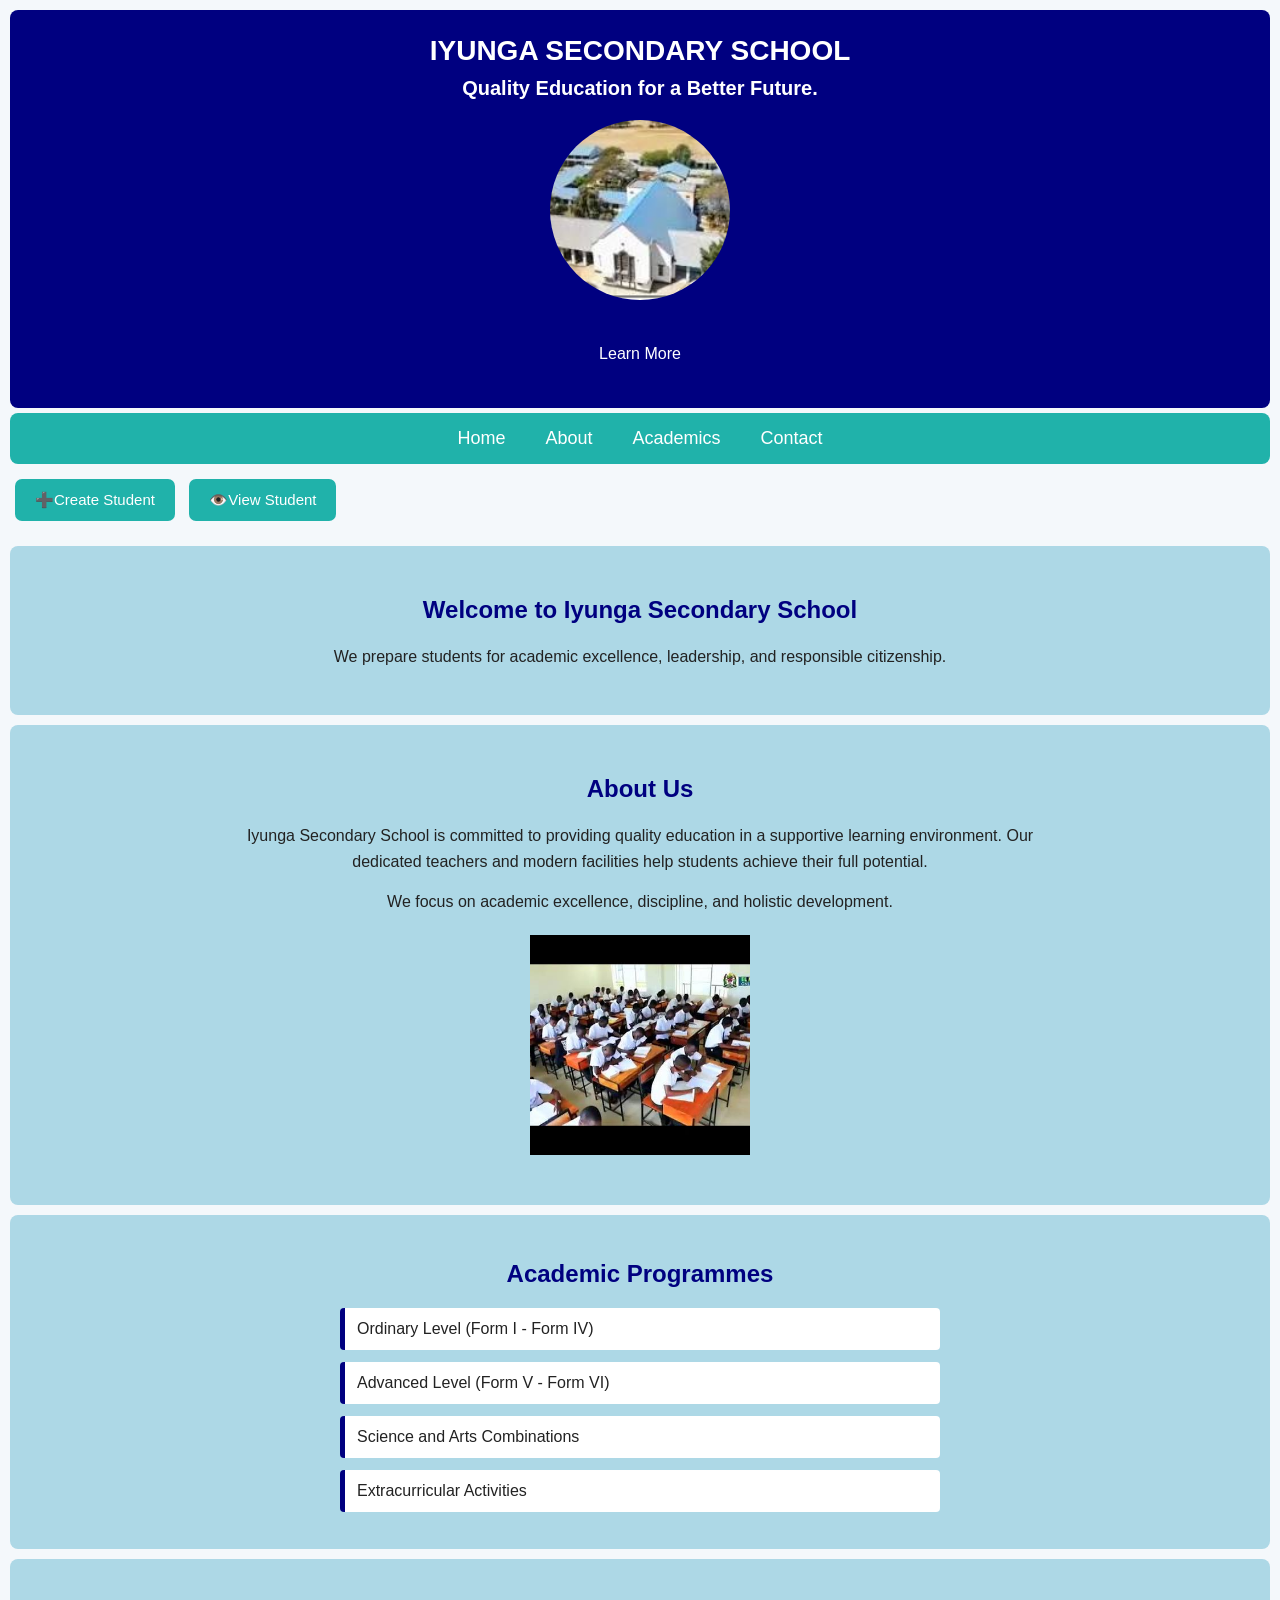
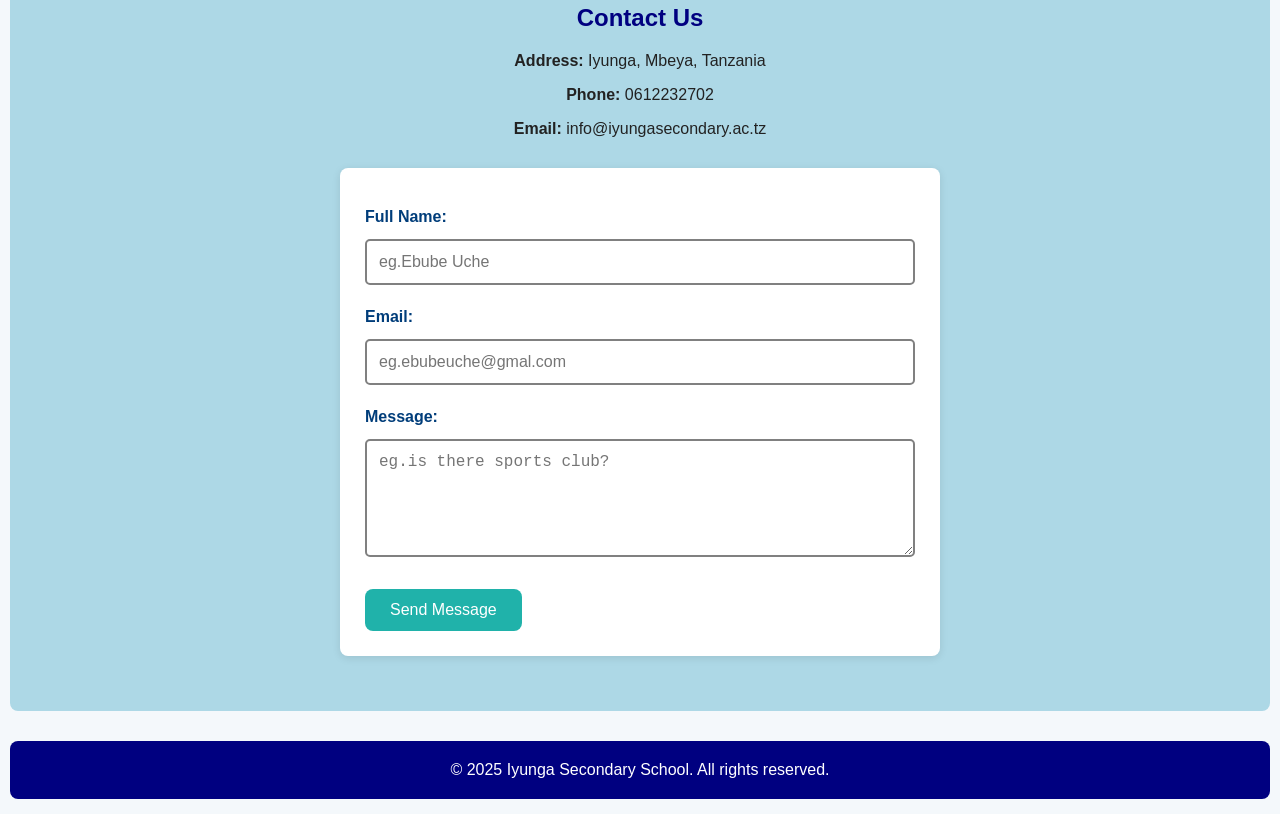
<file: index.html>
<!DOCTYPE html>
<html lang="en">
<head>
    <meta charset="UTF-8">
    <meta name="viewport" content="width=device-width, initial-scale=1.0">
    <meta name="description" content="Iyunga Secondary School - Quality education for a better future.">
    <title>Iyunga Secondary School | Home</title>
    <link rel="stylesheet" href="style.css">
</head>
<body>

    <!-- Header Section -->
    <header class="j">
        <div class="m">
            <h1>IYUNGA SECONDARY SCHOOL</h1>
            <h2>Quality Education for a Better Future.</h2>
                <img src="iyunga photos.jpg" alt="">
    <a href="#about" class="btn">Learn More</a>

        </div>
    </header>

    <!-- Navigation Bar -->
    <nav class="main-nav">
        <div class="container">
            <ul>
                <li><a href="#home">Home</a></li>
                <li><a href="#about">About</a></li>
                <li><a href="#academics">Academics</a></li>
                <li><a href="#contact">Contact</a></li>
            </ul>
        </div>
    </nav>

    <create_student>           
        <!-- CREATE SECTION -->
        <a href="submission.html"><button>➕Create Student</button></a>
</create_student>

<view-student>
        <!-- VIEW SECTION -->
       <a href="students.html"><button>👁️View Student</button></a>
</view-student>


    <!-- Main Content -->
    <main>

        <!-- Hero Section -->
        <section id="home" class="hero">
            <div class="container">
                <h2>Welcome to Iyunga Secondary School</h2>
                <picture></picture>
                <p>We prepare students for academic excellence, leadership, and responsible citizenship.</p>
            </div>
        </section>

        <!-- About Section -->
             <section id="about" class="about">
            <div class="container">
                <h2>About Us</h2>
                <p>Iyunga Secondary School is committed to providing quality education in a supportive learning environment. Our dedicated teachers and modern facilities help students achieve their full potential.</p>
                <p>We focus on academic excellence, discipline, and holistic development.</p>
                <img src="images.jpg" alt="students">
            </div>
        </section>

        <!-- Academics Section -->
        <section id="academics" class="academics">
            <div class="container">
                <h2>Academic Programmes</h2>
                <ul>
                    <li>Ordinary Level (Form I - Form IV)</li>
                    <li>Advanced Level (Form V - Form VI)</li>
                    <li>Science and Arts Combinations</li>
                    <li>Extracurricular Activities</li>
                </ul>
            </div>
        </section>

        <!-- Contact Section -->
        <section id="contact" class="contact">
            <div class="container" id="contactForm">
                <h2>Contact Us</h2>
                <p><strong>Address:</strong> Iyunga, Mbeya, Tanzania</p>
                <p><strong>Phone:</strong> 0612232702</p>
                <p><strong>Email:</strong> info@iyungasecondary.ac.tz</p>

                <form action="#" method="post">
                    <label for="name">Full Name:</label>
                    <input type="text" id="name" name="name" placeholder="eg.Ebube Uche ">

                    <label for="email">Email:</label>
                    <input type="email" id="email" name="email" placeholder="eg.ebubeuche@gmal.com" required>

                    <label for="message">Message:</label>
                    <textarea id="message" name="message" rows="5" placeholder="eg.is there sports club?" required></textarea>

                    <button type="submit">Send Message</button>
                </form>
            </div>
        </section>

    </main>

    <!-- Footer Section -->
    <footer class="site-footer">
        <div class="container">
            <p>&copy; 2025 Iyunga Secondary School. All rights reserved.</p>
        </div>
    </footer>
<script src="script.js"></script>
</body>
</html>
</file>
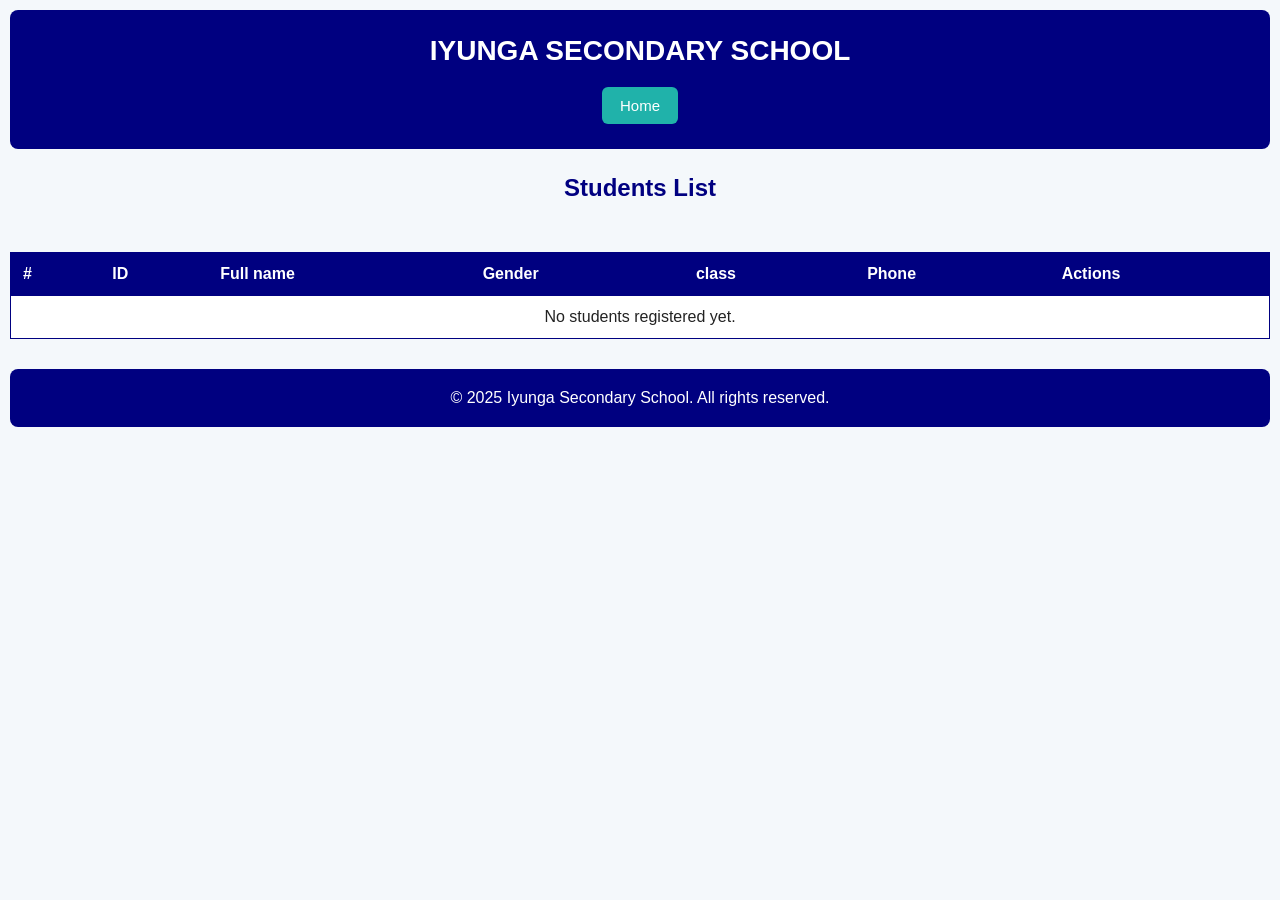
<file: students.html>
<!DOCTYPE html>
<html lang="en">
<head>
  <meta charset="UTF-8">
  <meta name="viewport" content="width=device-width, initial-scale=1.0">
  <title>Students</title>
  <link rel="stylesheet" href="style.css">
</head>
<body>
  <header>
    <h1>IYUNGA SECONDARY SCHOOL</h1>
 <nav>
 <a href="index.html"><button>Home</button></a>
 </nav>
  </header>
<h4>Students List</h4>
    <div class="view-student">
      <table id="viewTable">
        <thead>
          <tr>
            <th>#</th>
        <th>ID</th>
        <th>Full name</th>
        <th>Gender</th>
        <th>class</th>
        <th>Phone</th>
        <th>Actions</th>
          </tr>
      </thead>
      <tbody id="viewTableBody"></tbody>
      </table>
    </div>
     <!-- Footer Section -->
     <footer class="site-footer">
      <div class="container">
          <p>&copy; 2025 Iyunga Secondary School. All rights reserved.</p>
      </div>
  </footer>

    <script src="script.js"></script>
</body>
</html>
</file>
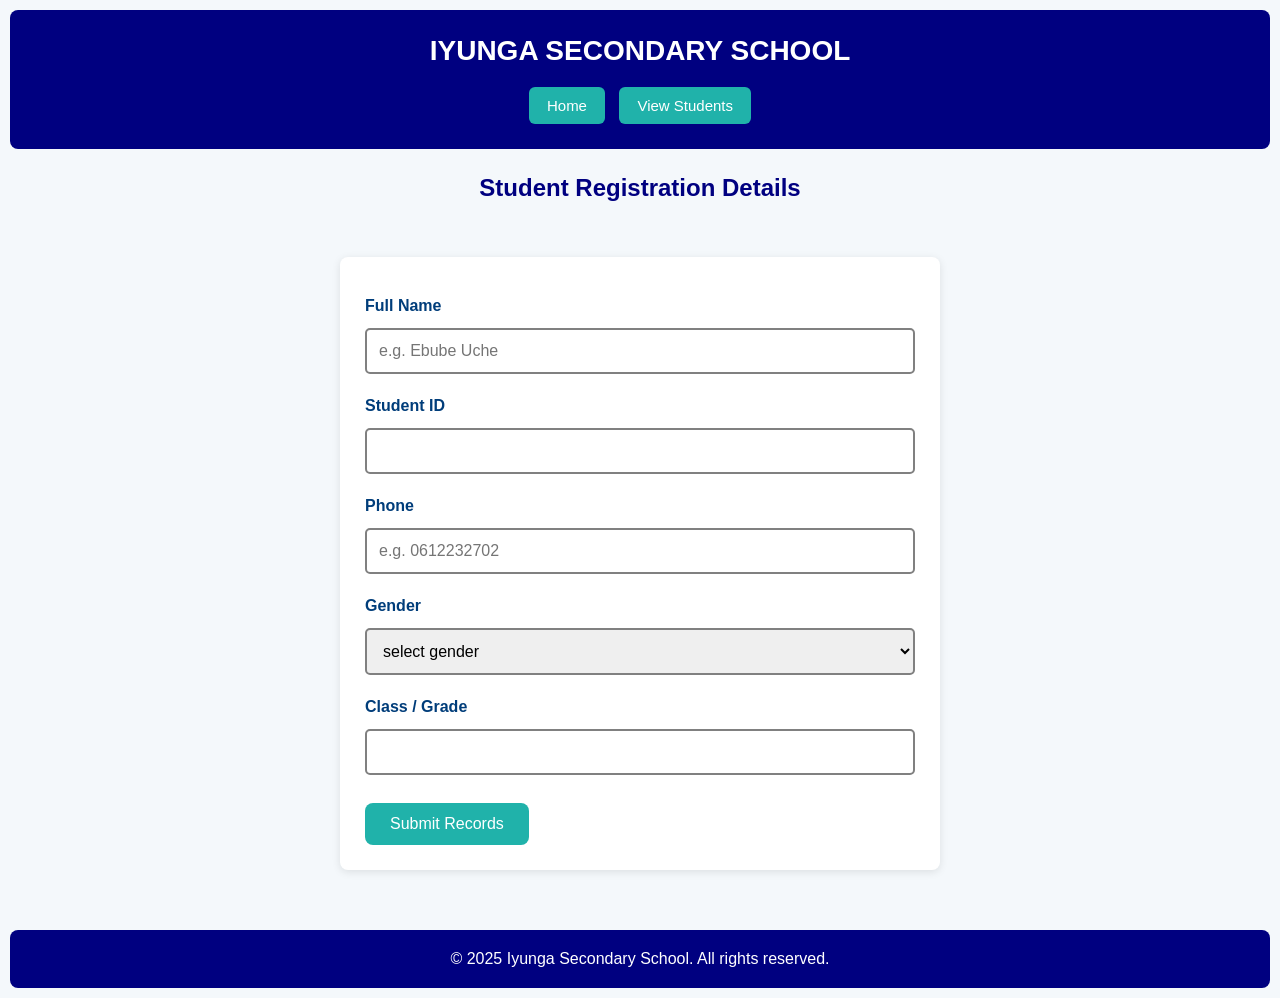
<file: submission.html>
<!DOCTYPE html>
<html lang="en">
<head>
    <meta charset="UTF-8">
    <meta name="viewport" content="width=device-width, initial-scale=1.0">
    <title>student Registration</title>
    <link rel="stylesheet" href="style.css">
</head>
<body> 
  <header>
 <h1>IYUNGA SECONDARY SCHOOL</h1>
 <nav>
 <a href="index.html"><button>Home</button></a>
 <a href="students.html"><button>View Students</button></a>
 </nav>
  </header>
  <h4>Student Registration Details</h4>
<div class="action-group" id="studentform">
    <form>
        <label>Full Name</label>
        <input type="text" placeholder="e.g. Ebube Uche" required>
        <label>Student ID</label>
        <input type="number">
        <label>Phone</label>
        <input type="tel" placeholder="e.g. 0612232702" required>
        <label>Gender</label>
        <select id="Gender" name="Gender"required>
        <option value="">select gender</option>
        <option value="Male">Male</option>
        <option value="Female">Female</option>
        </select>
        <label>Class / Grade</label>
        <input type="number">
      <button type="button" id="addBtn">Submit Records</button>
    </form>
</div>
 <!-- Footer Section -->
 <footer class="site-footer">
  <div class="container">
      <p>&copy; 2025 Iyunga Secondary School. All rights reserved.</p>
  </div>
</footer>

<script src="script.js"></script>
</body>
</html>
</file>
<file: style.css>
/*GENERAL SETTINGS*/
* {
    box-sizing: border-box;
}

html {
    scroll-behavior: smooth;
}

body {
    margin: 0;
    padding: 10px;
    font-family: Arial, Helvetica, sans-serif;
    background-color: #f4f8fb;
    color: #222;
}

img {
    max-width: 100%;
    height: auto;
}


/*HEADER*/

header {
    text-align: center;
    background-color: navy;
    padding: 20px;
    color: white;
    border-radius: 8px;
}

header h1 {
    margin: 5px 0;
    font-size: 28px;
}

header h2 {
    margin: 10px 0;
    font-size: 20px;
}

.j img {
    display: block;
    width: 180px;
    height: 180px;
    object-fit: cover;
    border-radius: 50%;
    margin: 20px auto;
}

/*NAVIGATION*/
.main-nav {
    background-color: lightseagreen;
    padding: 5px;
    margin-top: 5px;
    border-radius: 8px;
}

.main-nav ul {
    display: flex;
    flex-wrap: wrap;
    list-style: none;
    align-items: center;
    justify-content: center;
    gap: 10px;
    padding: 0;
    margin: 0;
}

.main-nav li {
    margin: 0;
}

.main-nav a {
    color: white;
    text-decoration: none;
    font-size: 18px;
    display: block;
    padding: 10px 15px;
    border-radius: 5px;
}

.main-nav a:hover {
    background-color: navy;
}

/*GENERAL PAGE NAVIGATION BUTTONS*/
header nav {
    margin-top: 15px;
}

header nav a {
    text-decoration: none;
}

header nav button {
    background-color: lightseagreen;
    color: white;
    border: none;
    padding: 10px 18px;
    margin: 5px;
    border-radius: 6px;
    cursor: pointer;
    font-size: 15px;
}

header nav button:hover {
    background-color: white;
    color: navy;
}

/*HERO*/
.hero {
    text-align: center;
    background-color: lightblue;
    border-radius: 8px;
    padding: 30px 15px;
    margin-top: 10px;
}

.hero h2 {
    color: navy;
}

.hero p {
    font-family: Arial, Helvetica, sans-serif;
    line-height: 1.6;
}

.btn {
    background-color: navy;
    color: white;
    text-decoration: none;
    display: inline-block;
    padding: 10px 20px;
    margin: 15px;
    border-radius: 6px;
    cursor: pointer;
}

.btn:hover {
    background-color: black;
}

/*ABOUT*/
.about {
    background-color: lightblue;
    padding: 30px 15px;
    margin-top: 10px;
    border-radius: 8px;
}

.about h2 {
    color: navy;
    text-align: center;
}

.about p {
    font-family: Arial, Helvetica, sans-serif;
    text-align: center;
    line-height: 1.6;
    max-width: 800px;
    margin: 15px auto;
}

.about img {
    display: block;
    width: 220px;
    height: 220px;
    object-fit: cover;
    margin: 20px auto;
}

/*ACADEMICS*/
.academics {
    background-color: lightblue;
    padding: 25px;
    margin-top: 10px;
    border-radius: 8px;
}

.academics h2 {
    color: navy;
    text-align: center;
}

.academics ul {
    margin: auto;
    list-style: none;
    max-width: 600px;
    padding: 0;
}

.academics li {
    background-color: white;
    border-left: 5px solid navy;
    padding: 12px;
    margin: 12px 0;
    border-radius: 4px;
}

/*CONTACT*/
.contact {
    background-color: lightblue;
    border-radius: 8px;
    padding: 25px 15px;
    margin-top: 10px;
}

.contact h2 {
    text-align: center;
    color: navy;
}

.contact p {
    text-align: center;
}

/*FORMS*/
form {
    max-width: 600px;
    width: 90%;
    margin: 30px auto;
    padding: 25px;
    background-color: white;
    border-radius: 8px;
    box-shadow: 0 2px 8px rgba(0, 0, 0, 0.1);
}

form label {
    display: block;
    margin-top: 15px;
    margin-bottom: 5px;
    font-weight: bold;
    color: #003d7a;
}

form input,
form textarea,
form select {
    width: 100%;
    padding: 12px;
    border: 2px solid gray;
    border-radius: 5px;
    font-size: 16px;
    margin: 8px 0;
}

form input:focus,
form textarea:focus,
form select:focus {
    outline: none;
    border-color: #0066cc;
}

/*FORM BUTTON*/
form button {
    margin-top: 20px;
    background-color: lightseagreen;
    color: white;
    border: none;
    padding: 12px 25px;
    border-radius: 8px;
    font-size: 16px;
    cursor: pointer;
}

form button:hover {
    background-color: navy;
}

/*CREATE / VIEW STUDENT BUTTONS*/
create_student,
view-student {
    display: inline-block;
    margin: 15px 5px;
}

create_student button,
view-student button {
    background-color: lightseagreen;
    color: white;
    border: none;
    padding: 12px 20px;
    border-radius: 7px;
    cursor: pointer;
    font-size: 15px;
}

create_student button:hover,
view-student button:hover {
    background-color: navy;
}

/*STUDENT REGISTRATION PAGE*/
.action-group {
    display: flex;
    justify-content: center;
    width: 100%;
}

.action-group form {
    width: 90%;
    max-width: 600px;
}

/*PAGE HEADINGS*/
h4 {
    text-align: center;
    color: navy;
    font-size: 24px;
    margin: 25px 0;
}

/*STUDENT TABLE*/
.view-student {
    width: 100%;
    overflow-x: auto;
    margin-bottom: 30px;
}

table {
    width: 100%;
    border-collapse: collapse;
    margin-top: 25px;
    background-color: white;
}

th,
td {
    border: 1px solid navy;
    padding: 12px;
    text-align: left;
}

th {
    background-color: navy;
    color: white;
}

tr:nth-child(even) {
    background-color: #f2f7fa;
}

tr:hover {
    background-color: #dff5f3;
}

/*TABLE ACTION BUTTONS*/
table button {
    border: none;
    padding: 7px 10px;
    margin: 2px;
    border-radius: 5px;
    color: white;
    cursor: pointer;
}

table button:first-child {
    background-color: #0066cc;
}

table button:last-child {
    background-color: #d9534f;
}

table button:hover {
    opacity: 0.8;
}

/*FOOTER*/
.site-footer {
    background-color: navy;
    color: white;
    text-align: center;
    padding: 20px;
    border-radius: 8px;
    margin-top: 30px;
}

.site-footer p {
    margin: 0;
}

/*MOBILE RESPONSIVENES*/
@media (max-width: 600px) {

    body {
        padding: 5px;
    }

    header h1 {
        font-size: 21px;
    }

    header h2 {
        font-size: 16px;
    }

    .main-nav ul {
        flex-direction: column;
        gap: 2px;
    }

    .main-nav a {
        font-size: 16px;
        width: 100%;
        text-align: center;
    }

    .hero,
    .about,
    .academics,
    .contact {
        padding: 20px 10px;
    }

    form {
        width: 95%;
        padding: 18px;
    }

    create_student,
    view-student {
        display: block;
        text-align: center;
        margin: 10px;
    }

    create_student button,
    view-student button {
        width: 90%;
    }

    .view-student {
        overflow-x: auto;
    }

    table {
        min-width: 700px;
    }

    th,
    td {
        padding: 8px;
        font-size: 14px;
    }

    .site-footer {
        font-size: 14px;
    }
}
</file>
